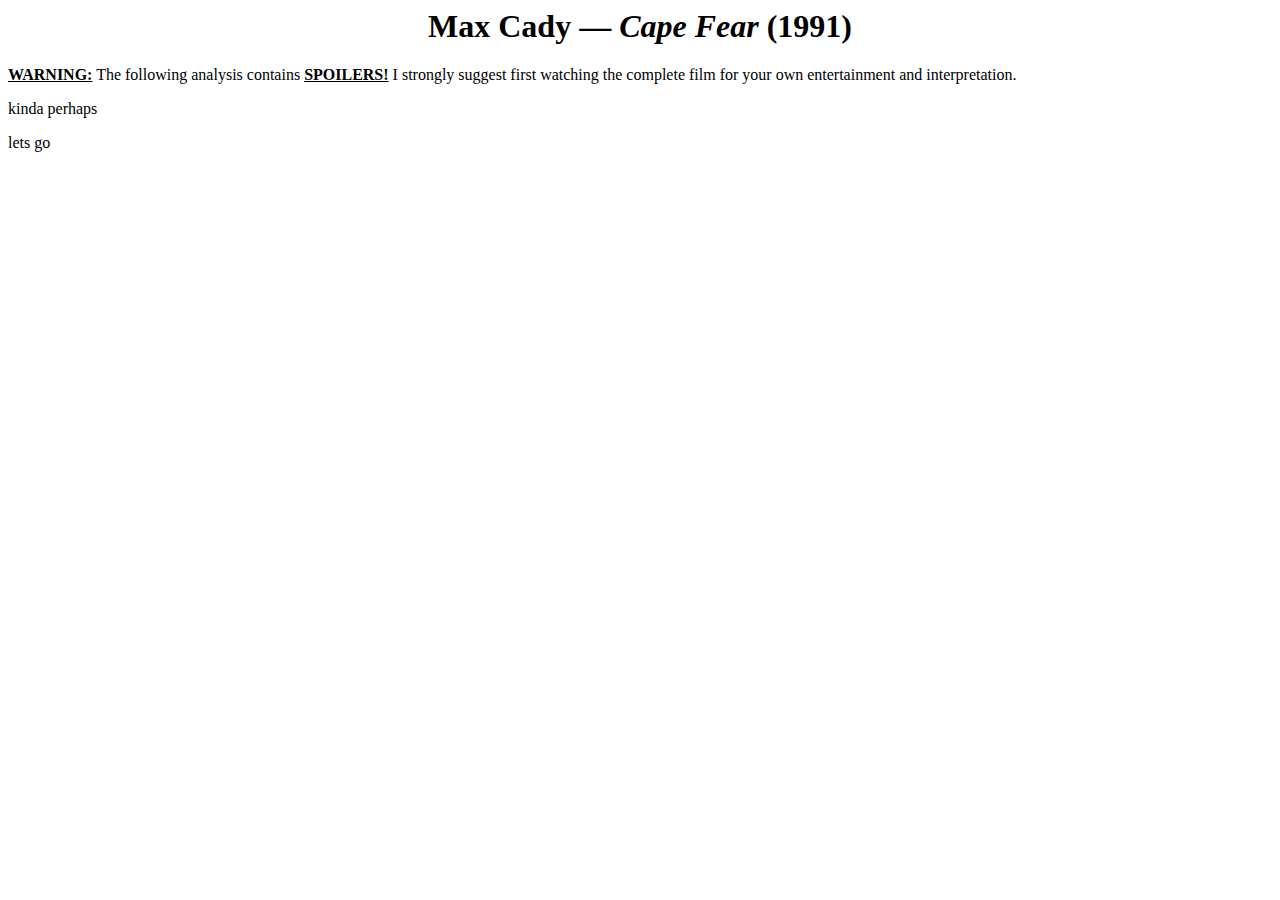
<file: Practice/FallingDown.html>
<link rel="stylesheet" type=text/css" href="css/main.css">
<!DOCTYPE html>
<html>
  <head>
    <meta charset="utf-8">
    <title></title>
  </head>
  <body>
  <h1><center>Max Cady — <i>Cape Fear</i> (1991)</center></h1>
  <p><b><u>WARNING:</b></u> The following analysis contains <b><u>SPOILERS!</b></u> I strongly suggest first watching the complete film for your own entertainment and interpretation.</p>
  <p>kinda perhaps</p>
  <p>lets go</p>
  </body>
</html>
</file>
